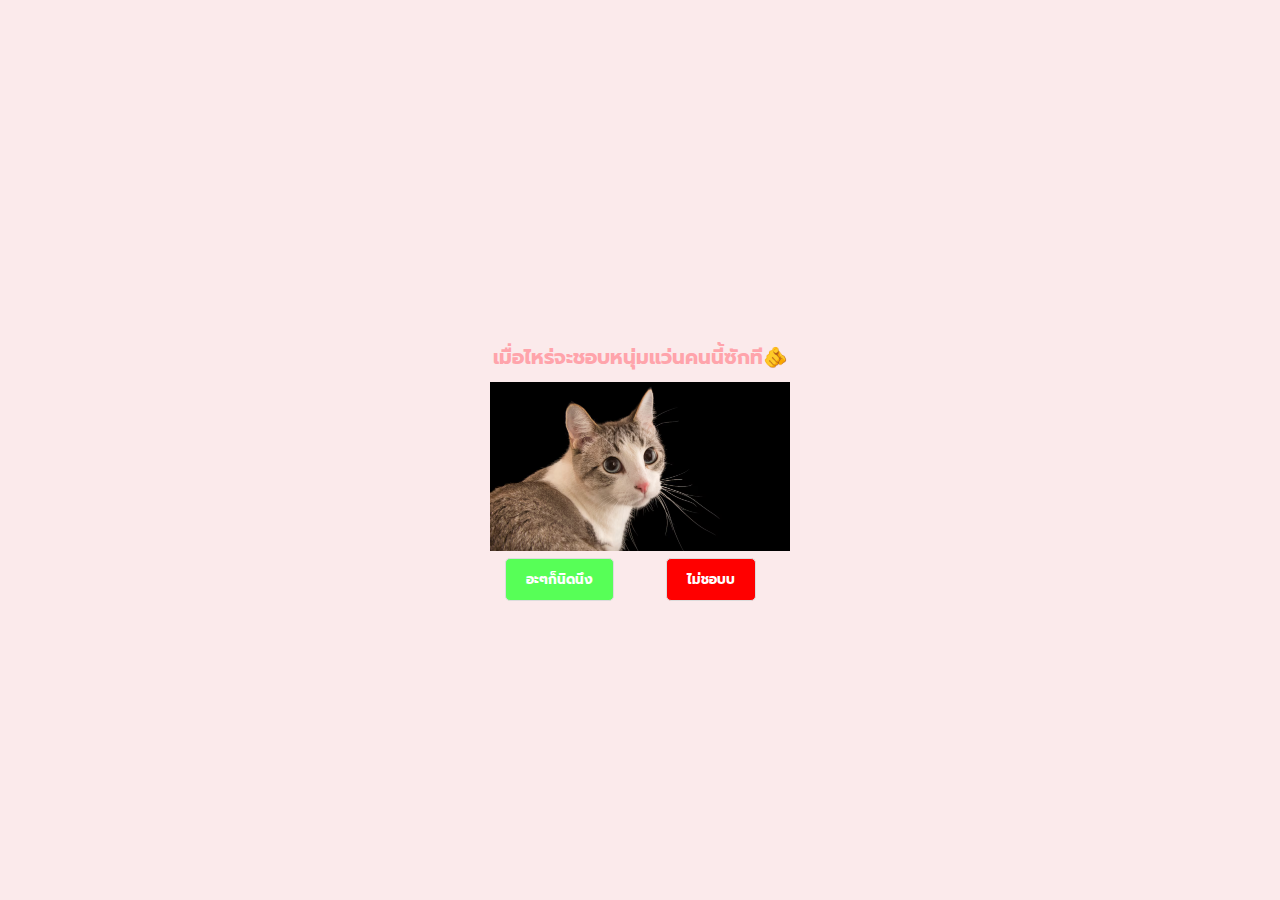
<file: index.html>
<!DOCTYPE html>
<html lang="en">
  <head>
    <meta charset="UTF-8" />
    <meta name="viewport" content="width=device-width, initial-scale=1.0" />
    <title>Document</title>
    <link rel="stylesheet" href="style.css" />
    <link rel="preconnect" href="https://fonts.googleapis.com" />
    <link rel="preconnect" href="https://fonts.gstatic.com" crossorigin />
    <link
      href="https://fonts.googleapis.com/css2?family=Prompt:ital,wght@0,100;0,200;0,300;0,400;0,500;0,600;0,700;0,800;0,900;1,100;1,200;1,300;1,400;1,500;1,600;1,700;1,800;1,900&display=swap"
      rel="stylesheet"
    />
  </head>
  <body>
    <div class="hero">
      <div class="card-container">
        <h1 class="title">เมื่อไหร่จะชอบหนุ่มแว่นคนนี้ซักที🫵</h1>
        <img id="cat-img" src="./images/stage1.avif" class="character" />
        <div class="btn-container">
          <button id="yes-btn" class="yes-btn">อะๆก็นิดนึง</button>
          <button id="no-btn" class="no-btn">ไม่ชอบบ</button>
        </div>
      </div>
    </div>
    <script src="./main.js"></script>
  </body>
</html>
</file>
<file: style.css>
* {
  margin: 0;
  padding: 0;
  box-sizing: border-box;
  font-family: "Prompt", sans-serif;
}

.hero {
  width: 100%;
  height: 100svh;
  display: flex;
  justify-content: center;
  align-items: center;
  background-color: #fbeaeb;
}
.title {
  text-align: center;
  font-size: 20px;
  color: #ffa4ab;
  margin-bottom: 10px;
}

.character {
  width: 300px;
  height: auto;
}

.btn-container {
  display: flex;
  justify-content: center;
  gap: 20px;
}
.btn-container > button {
  padding: 10px 20px;
  border: none;
  border: 1px solid gainsboro;
  border-radius: 5px;
  font-weight: bold;
  color: white;
}
.yes-btn {
  background-color: rgb(87, 255, 87);
  position: absolute;
  right: 52%;
  border: none;
}
.no-btn {
  background-color: red;
  position: absolute;
  left: 52%;
  transition: 0.5s;
}
</file>
